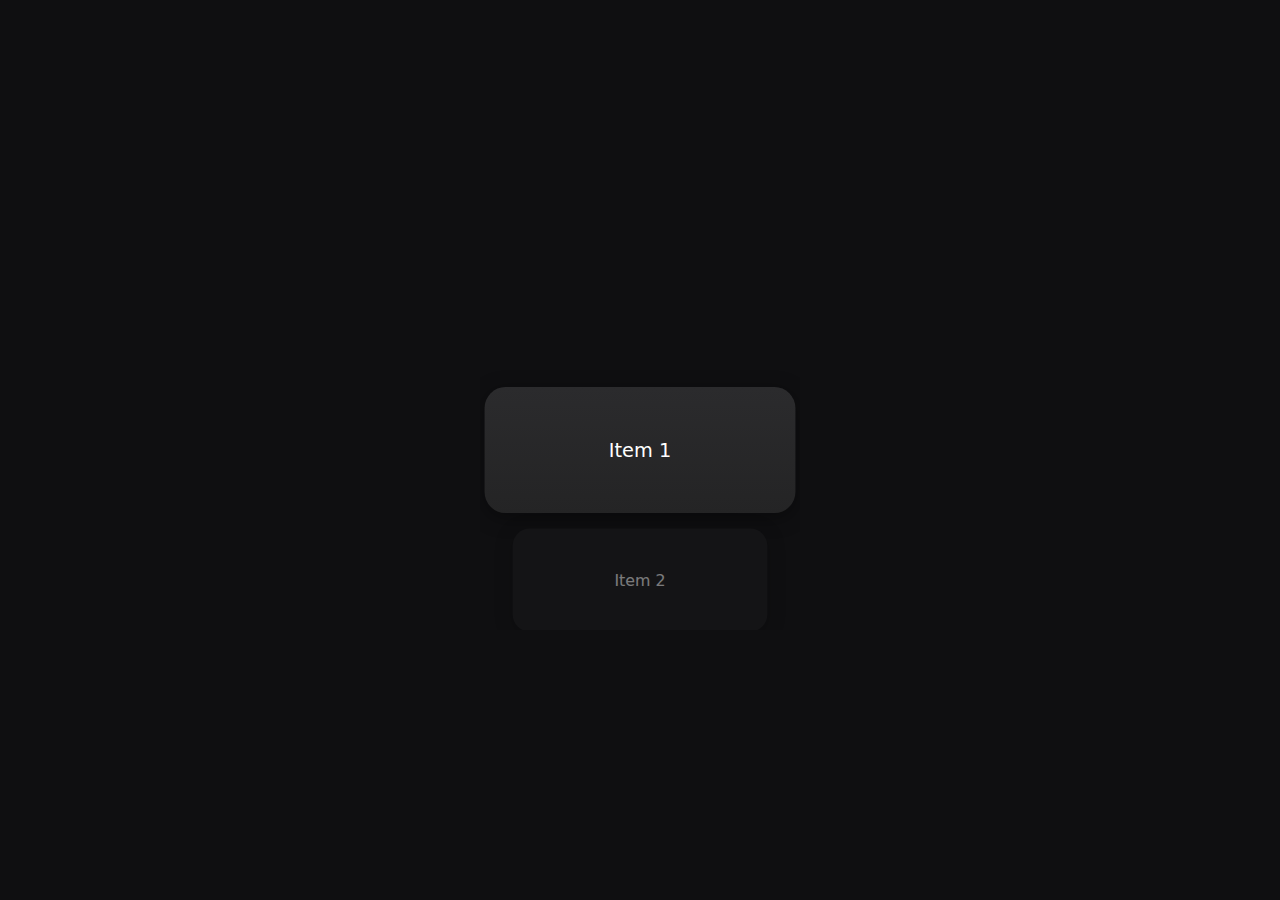
<file: index.html>
<!DOCTYPE html>
<html lang="en">
  <head>
    <meta charset="UTF-8" />
    <meta name="viewport" content="width=device-width, initial-scale=1.0" />
    <title>Document</title>
    <link rel="stylesheet" href="style.css" />
  </head>
  <body>
    <div class="scroll-container" id="scrollContainer" tabindex="0">
      <ul class="scroll-list" id="scrollList">
        <li class="spacer" aria-hidden="true"></li>
        <li class="item">Item 1</li>
        <li class="item">Item 2</li>
        <li class="item">Item 3</li>
        <li class="item">Item 4</li>
        <li class="item">Item 5</li>
        <li class="item">Item 6</li>
        <li class="item">Item 7</li>
        <li class="spacer" aria-hidden="true"></li>
      </ul>
    </div>
    <script src="app.js"></script>
  </body>
</html>
</file>
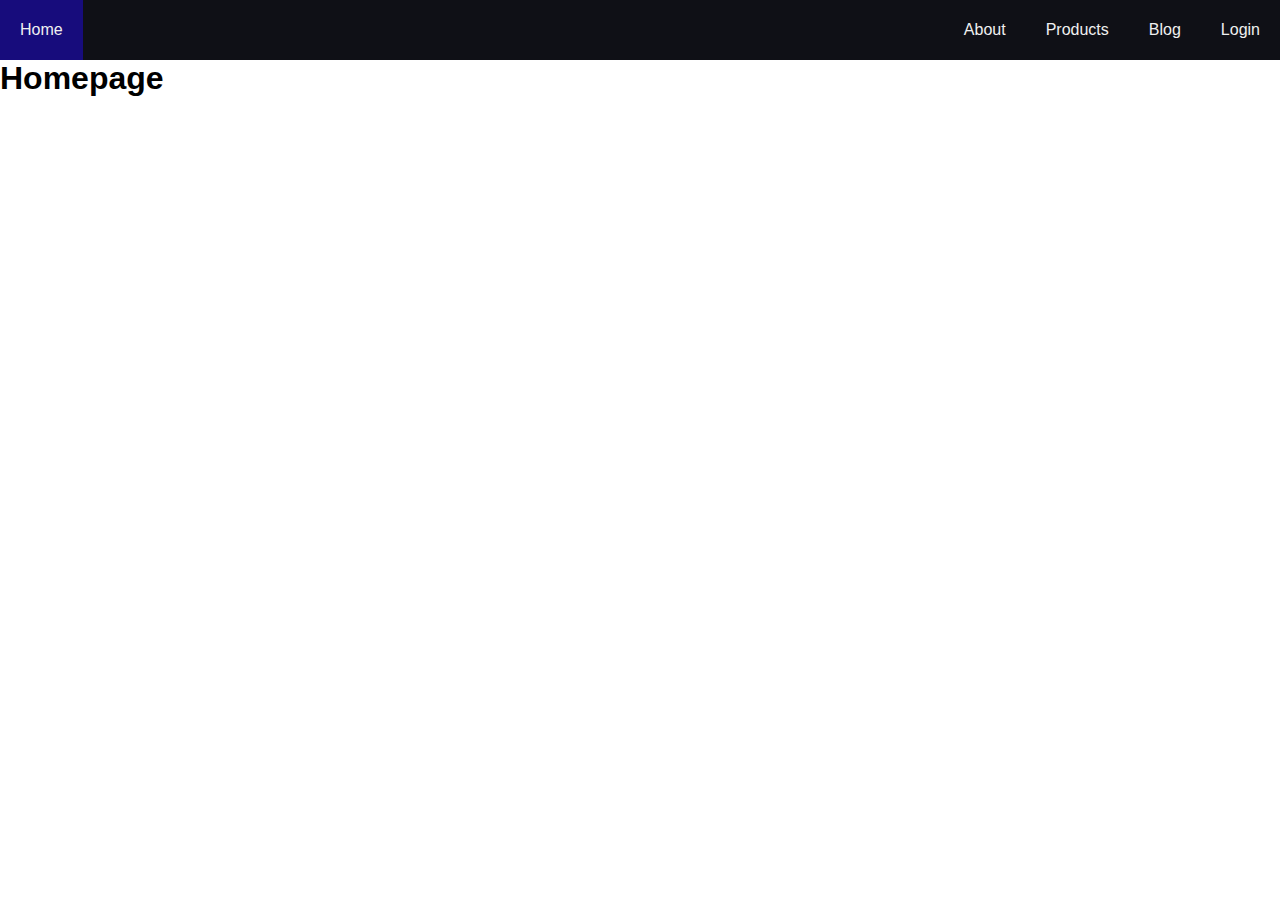
<file: Responsive-and-Animated-NavBar/index.html>
<!DOCTYPE html>
<html lang="en">
  <head>
    <meta charset="UTF-8" />
    <meta name="viewport" content="width=device-width, initial-scale=1.0" />
    <link
      rel="icon"
      type="image/png"
      href="/assets/image/cssicon.png"
      sizes="32x32" />
    <link
      rel="stylesheet"
      href="/Responsive-and-Animated-NavBar/css/style.css" />
    <title>Responsive & Animated Nav-Bar</title>
  </head>
  <body>
    <!-- NAVBAR -->
    <nav>
      <!-- CHECKBOX INPUT  -->
      <input title="checkbox" type="checkbox" id="sidebar-active" />
      <label for="sidebar-active" class="open-sidebar-button">
        <!-- SIDE-BAR SVG -->
        <svg
          xmlns="http://www.w3.org/2000/svg"
          height="32"
          viewBox="0 -960 960 960"
          width="32">
          <path
            d="M120-240v-80h720v80H120Zm0-200v-80h720v80H120Zm0-200v-80h720v80H120Z" />
        </svg>
      </label>

      <!--  -->
      <label id="overlay" for="sidebar-active"></label>

      <!-- LINKS CONTAINER -->
      <div class="links-container">
        <label for="sidebar-active" class="close-sidebar-button">
          <!-- CLOSE ICON SVG -->
          <svg
            xmlns="http://www.w3.org/2000/svg"
            height="32"
            viewBox="0 -960 960 960"
            width="32">
            <path
              d="m256-200-56-56 224-224-224-224 56-56 224 224 224-224 56 56-224 224 224 224-56 56-224-224-224 224Z" />
          </svg>
        </label>

        <!-- LINK PAGES -->
        <a class="home-link" href="/Responsive-and-Animated-NavBar/index.html">
          Home
        </a>
        <a href="/Responsive-and-Animated-NavBar/html/about.html">About</a>
        <a href="/Responsive-and-Animated-NavBar/html/products.html">
          Products
        </a>
        <a href="/Responsive-and-Animated-NavBar/html/blog.html">Blog</a>
        <a href="/Responsive-and-Animated-NavBar/html/login.html">Login</a>
      </div>

      <!-- NAVBAR END -->
    </nav>

    <h1>Homepage</h1>
  </body>
</html>
</file>
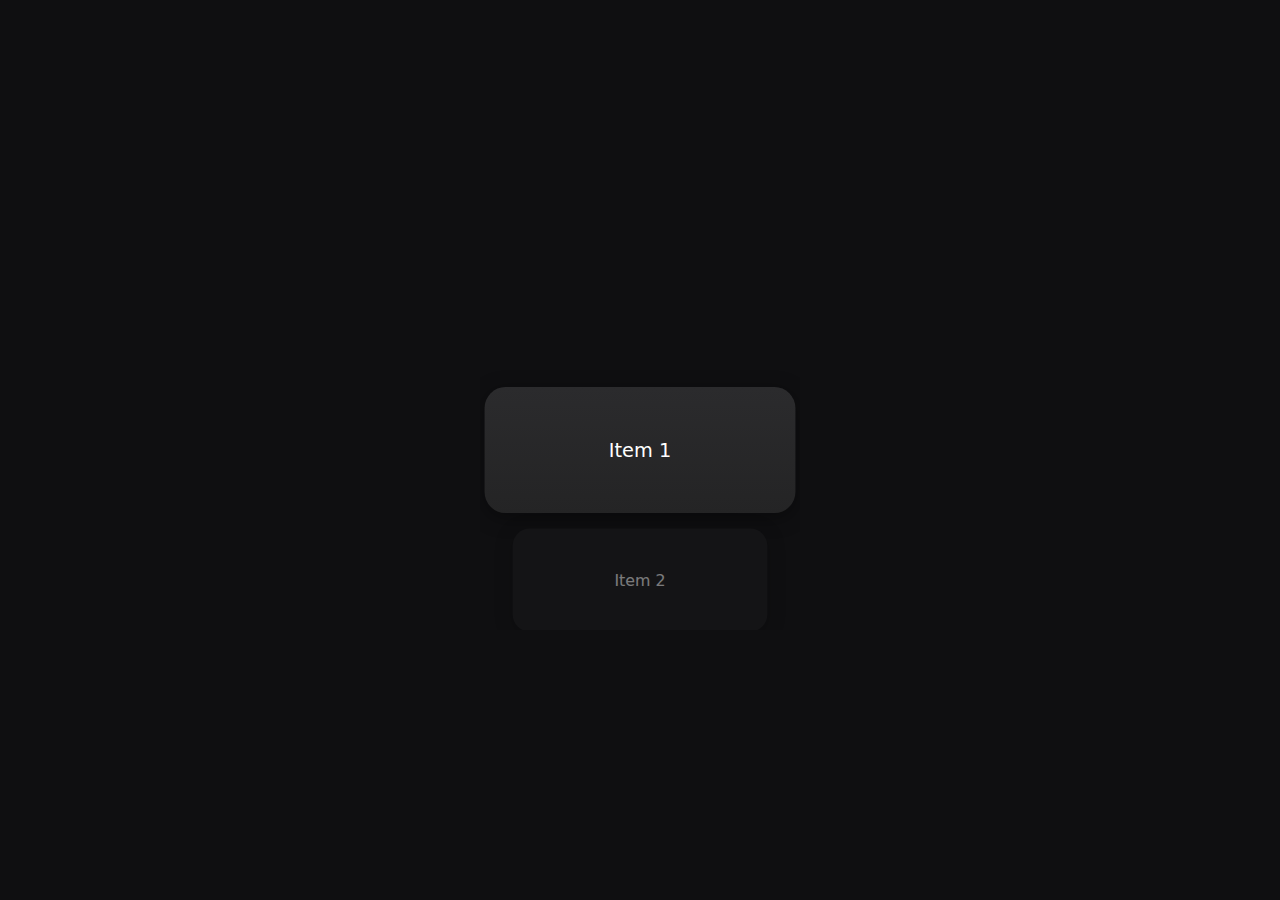
<file: Scroll animation/index.html>
<!DOCTYPE html>
<html lang="en">
  <head>
    <meta charset="UTF-8" />
    <meta name="viewport" content="width=device-width, initial-scale=1.0" />
    <title>Document</title>
    <link rel="stylesheet" href="style.css" />
    <link
      rel="icon"
      type="image/png"
      href="/assets/image/Martz90-Hex-Css-3.512.png"
      sizes="32x32" />
  </head>
  <body>
    <div class="scroll-container" id="scrollContainer" tabindex="0">
      <ul class="scroll-list" id="scrollList">
        <li class="spacer" aria-hidden="true"></li>
        <li class="item">Item 1</li>
        <li class="item">Item 2</li>
        <li class="item">Item 3</li>
        <li class="item">Item 4</li>
        <li class="item">Item 5</li>
        <li class="item">Item 6</li>
        <li class="item">Item 7</li>
        <li class="spacer" aria-hidden="true"></li>
      </ul>
    </div>
    <script src="app.js"></script>
  </body>
</html>
</file>
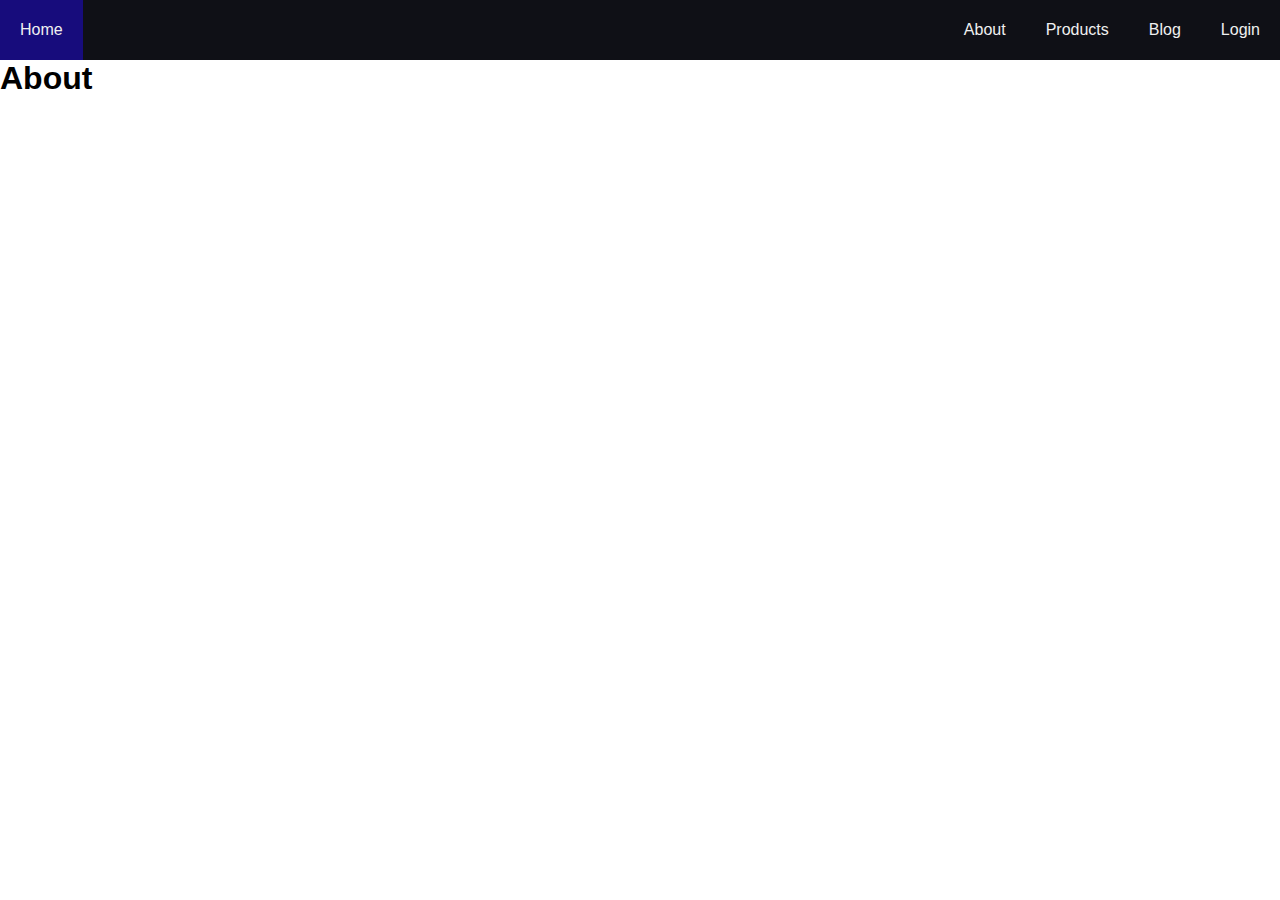
<file: Responsive-and-Animated-NavBar/html/about.html>
<!DOCTYPE html>
<html lang="en">
  <head>
    <meta charset="UTF-8" />
    <meta name="viewport" content="width=device-width, initial-scale=1.0" />
    <link rel="icon" href="/assets/image/cssicon.png" type="image/png" />
    <link
      rel="stylesheet"
      href="/Responsive-and-Animated-NavBar/css/style.css" />
    <title>About Page</title>
  </head>
  <body>
    <nav>
      <input title="checkbox" type="checkbox" id="sidebar-active" />
      <label for="sidebar-active" class="open-sidebar-button">
        <svg
          xmlns="http://www.w3.org/2000/svg"
          height="32"
          viewBox="0 -960 960 960"
          width="32">
          <path
            d="M120-240v-80h720v80H120Zm0-200v-80h720v80H120Zm0-200v-80h720v80H120Z" />
        </svg>
      </label>
      <label id="overlay" for="sidebar-active"></label>
      <div class="links-container">
        <label for="sidebar-active" class="close-sidebar-button">
          <svg
            xmlns="http://www.w3.org/2000/svg"
            height="32"
            viewBox="0 -960 960 960"
            width="32">
            <path
              d="m256-200-56-56 224-224-224-224 56-56 224 224 224-224 56 56-224 224 224 224-56 56-224-224-224 224Z" />
          </svg>
        </label>

        <a class="home-link" href="/Responsive-and-Animated-NavBar/index.html">
          Home
        </a>
        <!-- link back to homepage -->
        <a href="/Responsive-and-Animated-NavBar/html/about.html">About</a>
        <a href="/Responsive-and-Animated-NavBar/html/products.html">
          Products
        </a>
        <a href="/Responsive-and-Animated-NavBar/html/blog.html">Blog</a>
        <a href="/Responsive-and-Animated-NavBar/html/login.html">Login</a>
      </div>
    </nav>

    <h1>About</h1>
  </body>
</html>
</file>
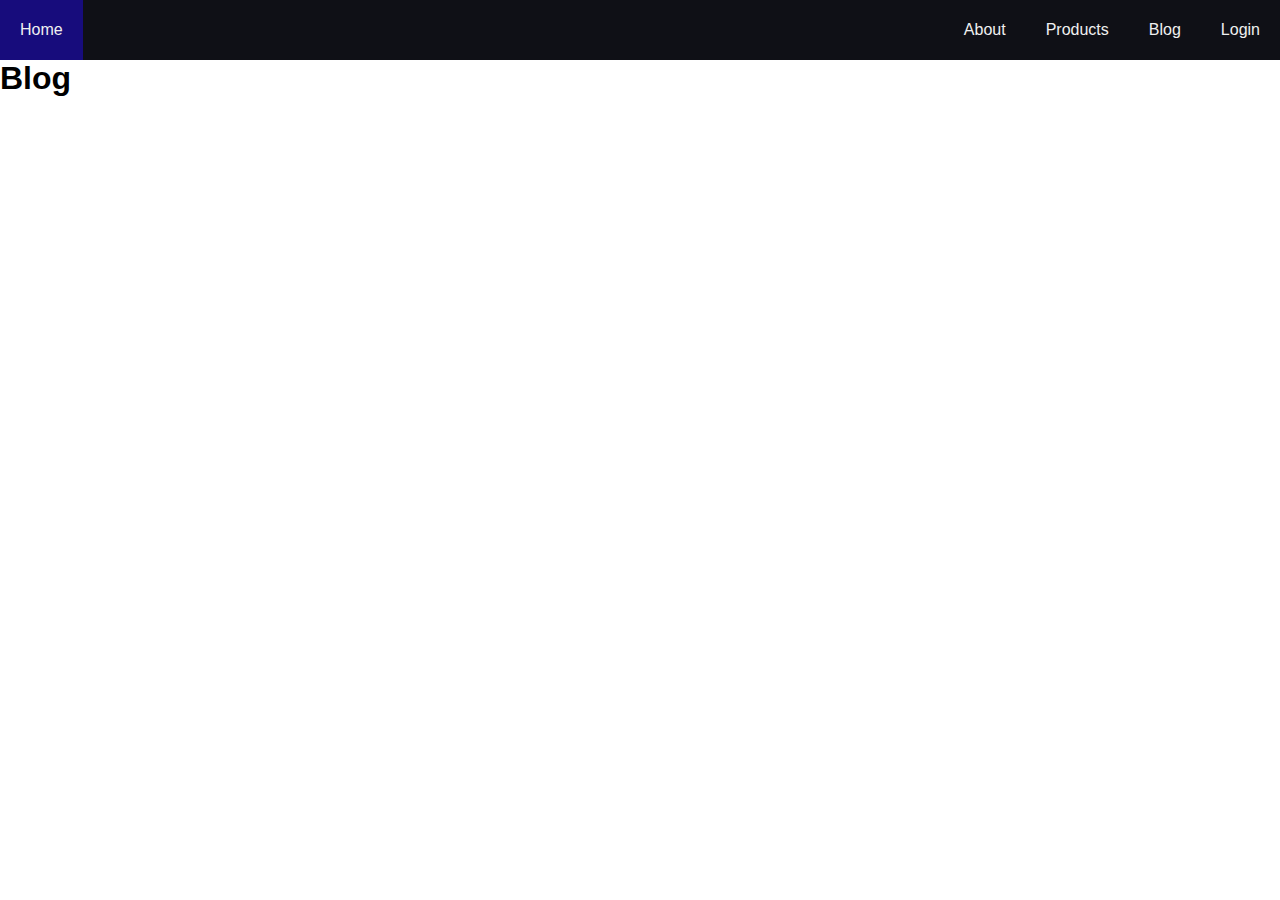
<file: Responsive-and-Animated-NavBar/html/blog.html>
<!DOCTYPE html>
<html lang="en">
  <head>
    <meta charset="UTF-8" />
    <meta name="viewport" content="width=device-width, initial-scale=1.0" />
    <link rel="icon" href="/assets/image/cssicon.png" type="image/png" />
    <link
      rel="stylesheet"
      href="/Responsive-and-Animated-NavBar/css/style.css" />
    <title>BLog Page</title>
  </head>
  <body>
    <nav>
      <input title="checkbox" type="checkbox" id="sidebar-active" />
      <label for="sidebar-active" class="open-sidebar-button">
        <svg
          xmlns="http://www.w3.org/2000/svg"
          height="32"
          viewBox="0 -960 960 960"
          width="32">
          <path
            d="M120-240v-80h720v80H120Zm0-200v-80h720v80H120Zm0-200v-80h720v80H120Z" />
        </svg>
      </label>
      <label id="overlay" for="sidebar-active"></label>
      <div class="links-container">
        <label for="sidebar-active" class="close-sidebar-button">
          <svg
            xmlns="http://www.w3.org/2000/svg"
            height="32"
            viewBox="0 -960 960 960"
            width="32">
            <path
              d="m256-200-56-56 224-224-224-224 56-56 224 224 224-224 56 56-224 224 224 224-56 56-224-224-224 224Z" />
          </svg>
        </label>

        <a class="home-link" href="/Responsive-and-Animated-NavBar/index.html">
          Home
        </a>
        <a href="/Responsive-and-Animated-NavBar/html/about.html">About</a>
        <a href="/Responsive-and-Animated-NavBar/html/products.html">
          Products
        </a>
        <a href="/Responsive-and-Animated-NavBar/html/blog.html">Blog</a>
        <a href="/Responsive-and-Animated-NavBar/html/login.html">Login</a>
      </div>
    </nav>
    <h1>Blog</h1>
  </body>
</html>
</file>
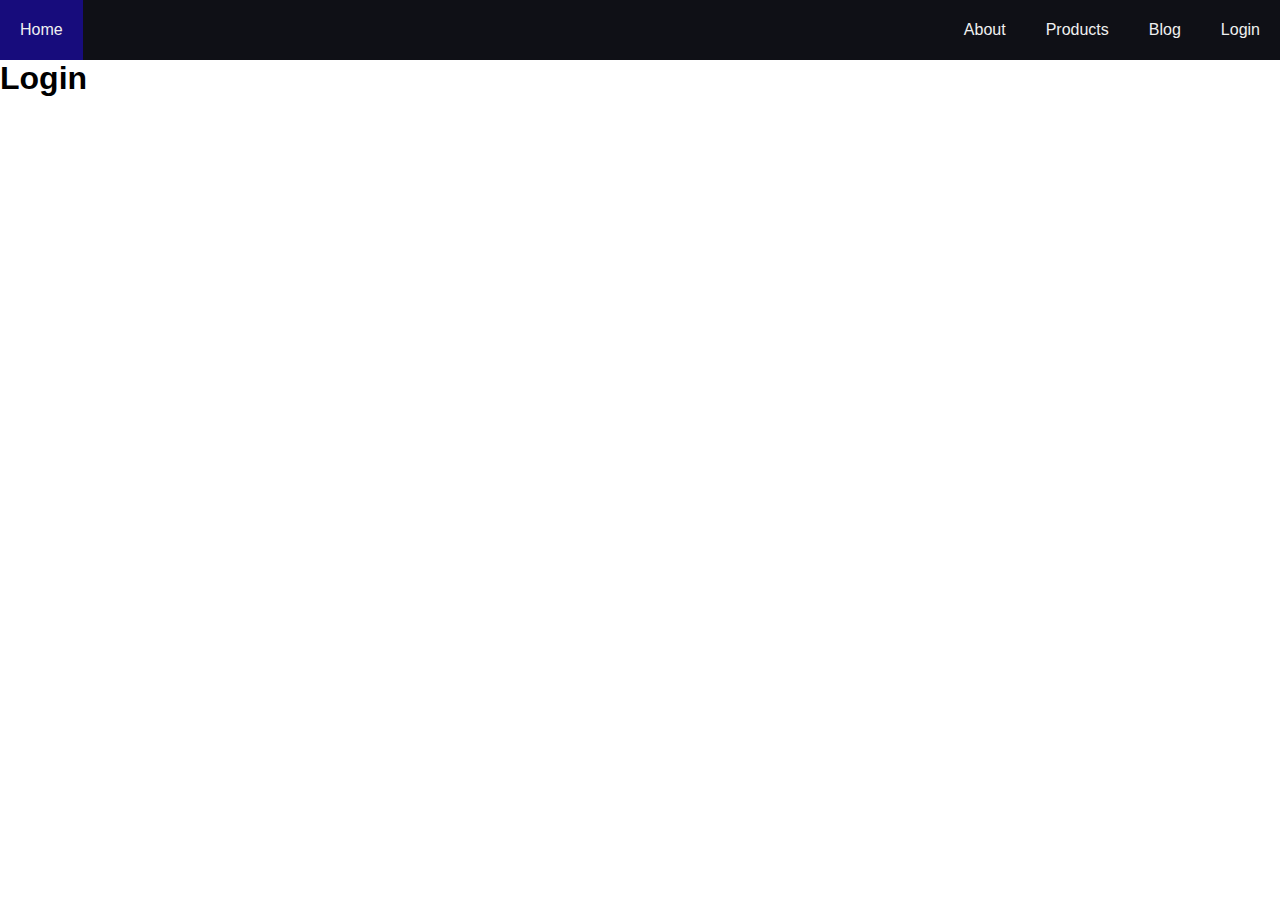
<file: Responsive-and-Animated-NavBar/html/login.html>
<!DOCTYPE html>
<html lang="en">
  <head>
    <meta charset="UTF-8" />
    <meta name="viewport" content="width=device-width, initial-scale=1.0" />
    <link rel="icon" href="/assets/image/cssicon.png" type="image/png" />
    <link
      rel="stylesheet"
      href="/Responsive-and-Animated-NavBar/css/style.css" />
    <title>Log-in</title>
  </head>
  <body>
    <nav>
      <input title="checkbox" type="checkbox" id="sidebar-active" />
      <label for="sidebar-active" class="open-sidebar-button">
        <svg
          xmlns="http://www.w3.org/2000/svg"
          height="32"
          viewBox="0 -960 960 960"
          width="32">
          <path
            d="M120-240v-80h720v80H120Zm0-200v-80h720v80H120Zm0-200v-80h720v80H120Z" />
        </svg>
      </label>
      <label id="overlay" for="sidebar-active"></label>
      <div class="links-container">
        <label for="sidebar-active" class="close-sidebar-button">
          <svg
            xmlns="http://www.w3.org/2000/svg"
            height="32"
            viewBox="0 -960 960 960"
            width="32">
            <path
              d="m256-200-56-56 224-224-224-224 56-56 224 224 224-224 56 56-224 224 224 224-56 56-224-224-224 224Z" />
          </svg>
        </label>

        <a class="home-link" href="/Responsive-and-Animated-NavBar/index.html">
          Home
        </a>
        <!-- link back to homepage -->
        <a href="/Responsive-and-Animated-NavBar/html/about.html">About</a>
        <a href="/Responsive-and-Animated-NavBar/html/products.html">
          Products
        </a>
        <a href="/Responsive-and-Animated-NavBar/html/blog.html">Blog</a>
        <a href="/Responsive-and-Animated-NavBar/html/login.html">Login</a>
      </div>
    </nav>

    <h1>Login</h1>
  </body>
</html>
</file>
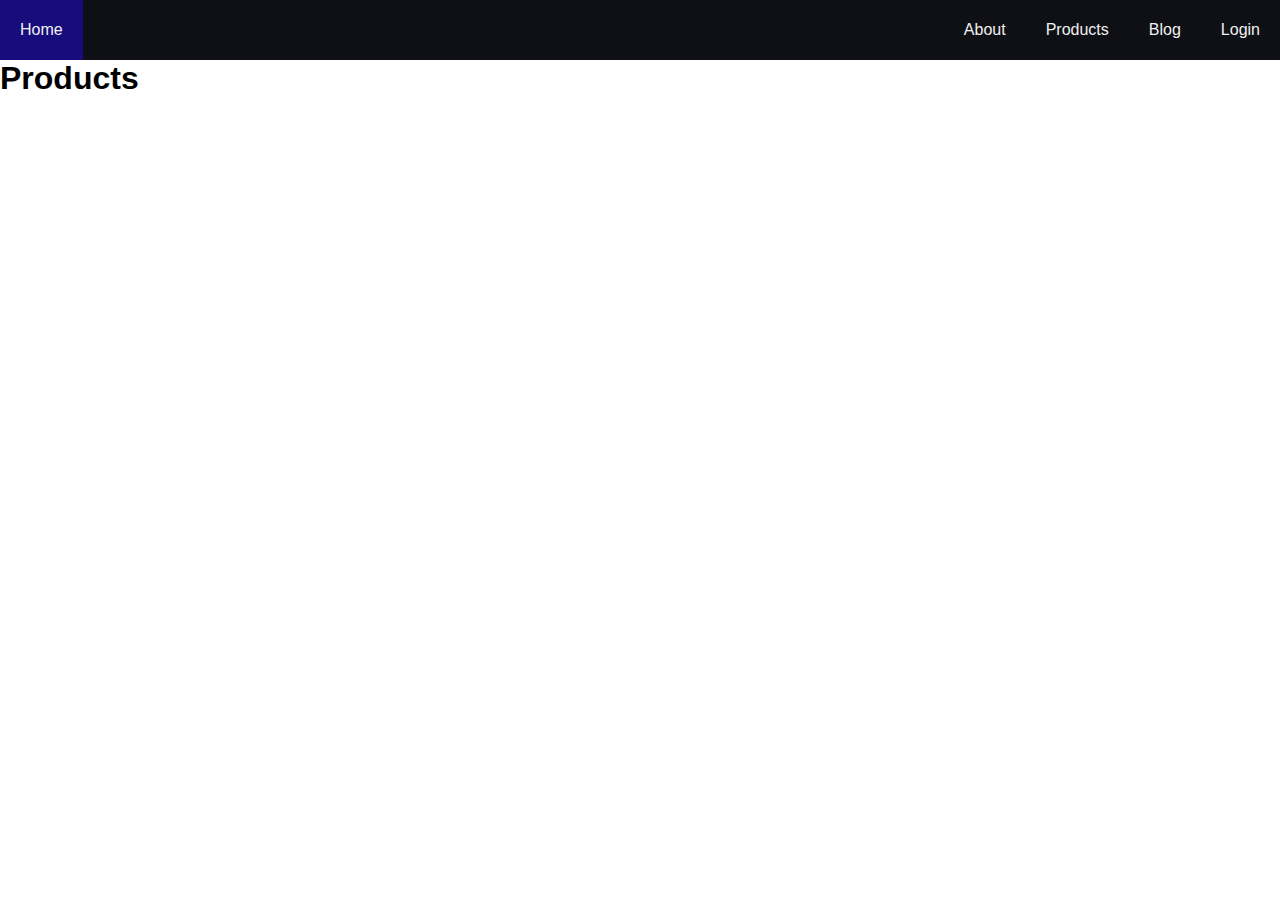
<file: Responsive-and-Animated-NavBar/html/products.html>
<!DOCTYPE html>
<html lang="en">
  <head>
    <meta charset="UTF-8" />
    <meta name="viewport" content="width=device-width, initial-scale=1.0" />
    <link rel="icon" href="/assets/image/cssicon.png" type="image/png" />
    <link
      rel="stylesheet"
      href="/Responsive-and-Animated-NavBar/css/style.css" />
    <title>Products Page</title>
  </head>
  <body>
    <nav>
      <input title="checkbox" type="checkbox" id="sidebar-active" />
      <label for="sidebar-active" class="open-sidebar-button">
        <svg
          xmlns="http://www.w3.org/2000/svg"
          height="32"
          viewBox="0 -960 960 960"
          width="32">
          <path
            d="M120-240v-80h720v80H120Zm0-200v-80h720v80H120Zm0-200v-80h720v80H120Z" />
        </svg>
      </label>
      <label id="overlay" for="sidebar-active"></label>
      <div class="links-container">
        <label for="sidebar-active" class="close-sidebar-button">
          <svg
            xmlns="http://www.w3.org/2000/svg"
            height="32"
            viewBox="0 -960 960 960"
            width="32">
            <path
              d="m256-200-56-56 224-224-224-224 56-56 224 224 224-224 56 56-224 224 224 224-56 56-224-224-224 224Z" />
          </svg>
        </label>

        <a class="home-link" href="/Responsive-and-Animated-NavBar/index.html">
          Home
        </a>
        <!-- link back to homepage -->
        <a href="/Responsive-and-Animated-NavBar/html/about.html">About</a>
        <a href="/Responsive-and-Animated-NavBar/html/products.html">
          Products
        </a>
        <a href="/Responsive-and-Animated-NavBar/html/blog.html">Blog</a>
        <a href="/Responsive-and-Animated-NavBar/html/login.html">Login</a>
      </div>
    </nav>
    <h1>Products</h1>
  </body>
</html>
</file>
<file: style.css>
:root {
  --item-height: 120px;
  --visible-items: 3;
  --container-h: calc(var(--item-height) * var(--visible-items));
}
html,
body {
  height: 100%;
  margin: 0;
  background: #0f0f11;
  display: flex;
  align-items: center;
  justify-content: center;
  font-family: system-ui, sans-serif;
}
.scroll-container {
  width: 320px;
  height: var(--container-h);
  overflow-y: auto;
  scroll-snap-type: y mandatory;
  scrollbar-width: none;
  -ms-overflow-style: none;
  position: relative;
  box-sizing: border-box;
}
.scroll-container::-webkit-scrollbar {
  display: none;
}
.scroll-list {
  list-style: none;
  margin: 0;
  padding: 0;
} /* Fix: slightly smaller spacer to ensure Item 1 is reachable */
.scroll-list .spacer {
  height: calc((var(--container-h) - var(--item-height)) / 2 - 10px);
  pointer-events: none;
  scroll-snap-align: none;
}
.scroll-list li.item {
  height: var(--item-height);
  margin: 10px 12px;
  border-radius: 20px;
  background: #1c1c1e;
  color: #fff;
  display: flex;
  align-items: center;
  justify-content: center;
  font-size: 1.15rem;
  scroll-snap-align: center;
  transition: transform 260ms cubic-bezier(0.2, 0.9, 0.2, 1), opacity 260ms ease,
    background 260ms ease;
  opacity: 0.45;
  transform: scale(0.86);
  box-shadow: 0 4px 18px rgba(0, 0, 0, 0.35);
  box-sizing: border-box;
}
.scroll-list li.item.active {
  opacity: 1;
  transform: scale(1.05);
  background: linear-gradient(180deg, #2b2b2d, #242425);
} /* Fix: reduce vignette opacity & height so top/bottom items remain visible */
.scroll-container::before,
.scroll-container::after {
  content: "";
  position: absolute;
  left: 0;
  width: 100%;
  height: 36px;
  pointer-events: none;
  z-index: 2;
}
.scroll-container::before {
  top: 0;
  background: linear-gradient(to bottom, #0f0f11 70%, transparent);
}
.scroll-container::after {
  bottom: 0;
  background: linear-gradient(to top, #0f0f11 70%, transparent);
}
.scroll-container:focus {
  outline: 2px solid rgba(255, 255, 255, 0.04);
  outline-offset: 6px;
}
.scroll-container::before,
.scroll-container::after {
  content: "";
  position: absolute;
  left: 0;
  width: 100%;
  height: 60px;
  z-index: 0; /* behind items now */
}
.scroll-container::before {
  top: 0;
  background: linear-gradient(to bottom, #0f0f11 100%, transparent);
}
.scroll-container::after {
  bottom: 0;
  background: linear-gradient(to top, #0f0f11 100%, transparent);
}
.scroll-list {
  position: relative;
  z-index: 1; /* list above the fades */
}
</file>
<file: Scroll animation/style.css>
:root {
  --item-height: 120px;
  --visible-items: 3;
  --container-h: calc(var(--item-height) * var(--visible-items));
}
html,
body {
  height: 100%;
  margin: 0;
  background: #0f0f11;
  display: flex;
  align-items: center;
  justify-content: center;
  font-family: system-ui, sans-serif;
}
.scroll-container {
  width: 320px;
  height: var(--container-h);
  overflow-y: auto;
  scroll-snap-type: y mandatory;
  scrollbar-width: none;
  -ms-overflow-style: none;
  position: relative;
  box-sizing: border-box;
}
.scroll-container::-webkit-scrollbar {
  display: none;
}
.scroll-list {
  list-style: none;
  margin: 0;
  padding: 0;
} /* Fix: slightly smaller spacer to ensure Item 1 is reachable */
.scroll-list .spacer {
  height: calc((var(--container-h) - var(--item-height)) / 2 - 10px);
  pointer-events: none;
  scroll-snap-align: none;
}
.scroll-list li.item {
  height: var(--item-height);
  margin: 10px 12px;
  border-radius: 20px;
  background: #1c1c1e;
  color: #fff;
  display: flex;
  align-items: center;
  justify-content: center;
  font-size: 1.15rem;
  scroll-snap-align: center;
  transition: transform 260ms cubic-bezier(0.2, 0.9, 0.2, 1), opacity 260ms ease,
    background 260ms ease;
  opacity: 0.45;
  transform: scale(0.86);
  box-shadow: 0 4px 18px rgba(0, 0, 0, 0.35);
  box-sizing: border-box;
}
.scroll-list li.item.active {
  opacity: 1;
  transform: scale(1.05);
  background: linear-gradient(180deg, #2b2b2d, #242425);
} /* Fix: reduce vignette opacity & height so top/bottom items remain visible */
.scroll-container::before,
.scroll-container::after {
  content: "";
  position: absolute;
  left: 0;
  width: 100%;
  height: 36px;
  pointer-events: none;
  z-index: 2;
}
.scroll-container::before {
  top: 0;
  background: linear-gradient(to bottom, #0f0f11 70%, transparent);
}
.scroll-container::after {
  bottom: 0;
  background: linear-gradient(to top, #0f0f11 70%, transparent);
}
.scroll-container:focus {
  outline: 2px solid rgba(255, 255, 255, 0.04);
  outline-offset: 6px;
}
.scroll-container::before,
.scroll-container::after {
  content: "";
  position: absolute;
  left: 0;
  width: 100%;
  height: 60px;
  z-index: 0; /* behind items now */
}
.scroll-container::before {
  top: 0;
  background: linear-gradient(to bottom, #0f0f11 100%, transparent);
}
.scroll-container::after {
  bottom: 0;
  background: linear-gradient(to top, #0f0f11 100%, transparent);
}
.scroll-list {
  position: relative;
  z-index: 1; /* list above the fades */
}
</file>
<file: Responsive-and-Animated-NavBar/css/style.css>
@import url(/Responsive-and-Animated-NavBar/css/navbar.css);
</file>
